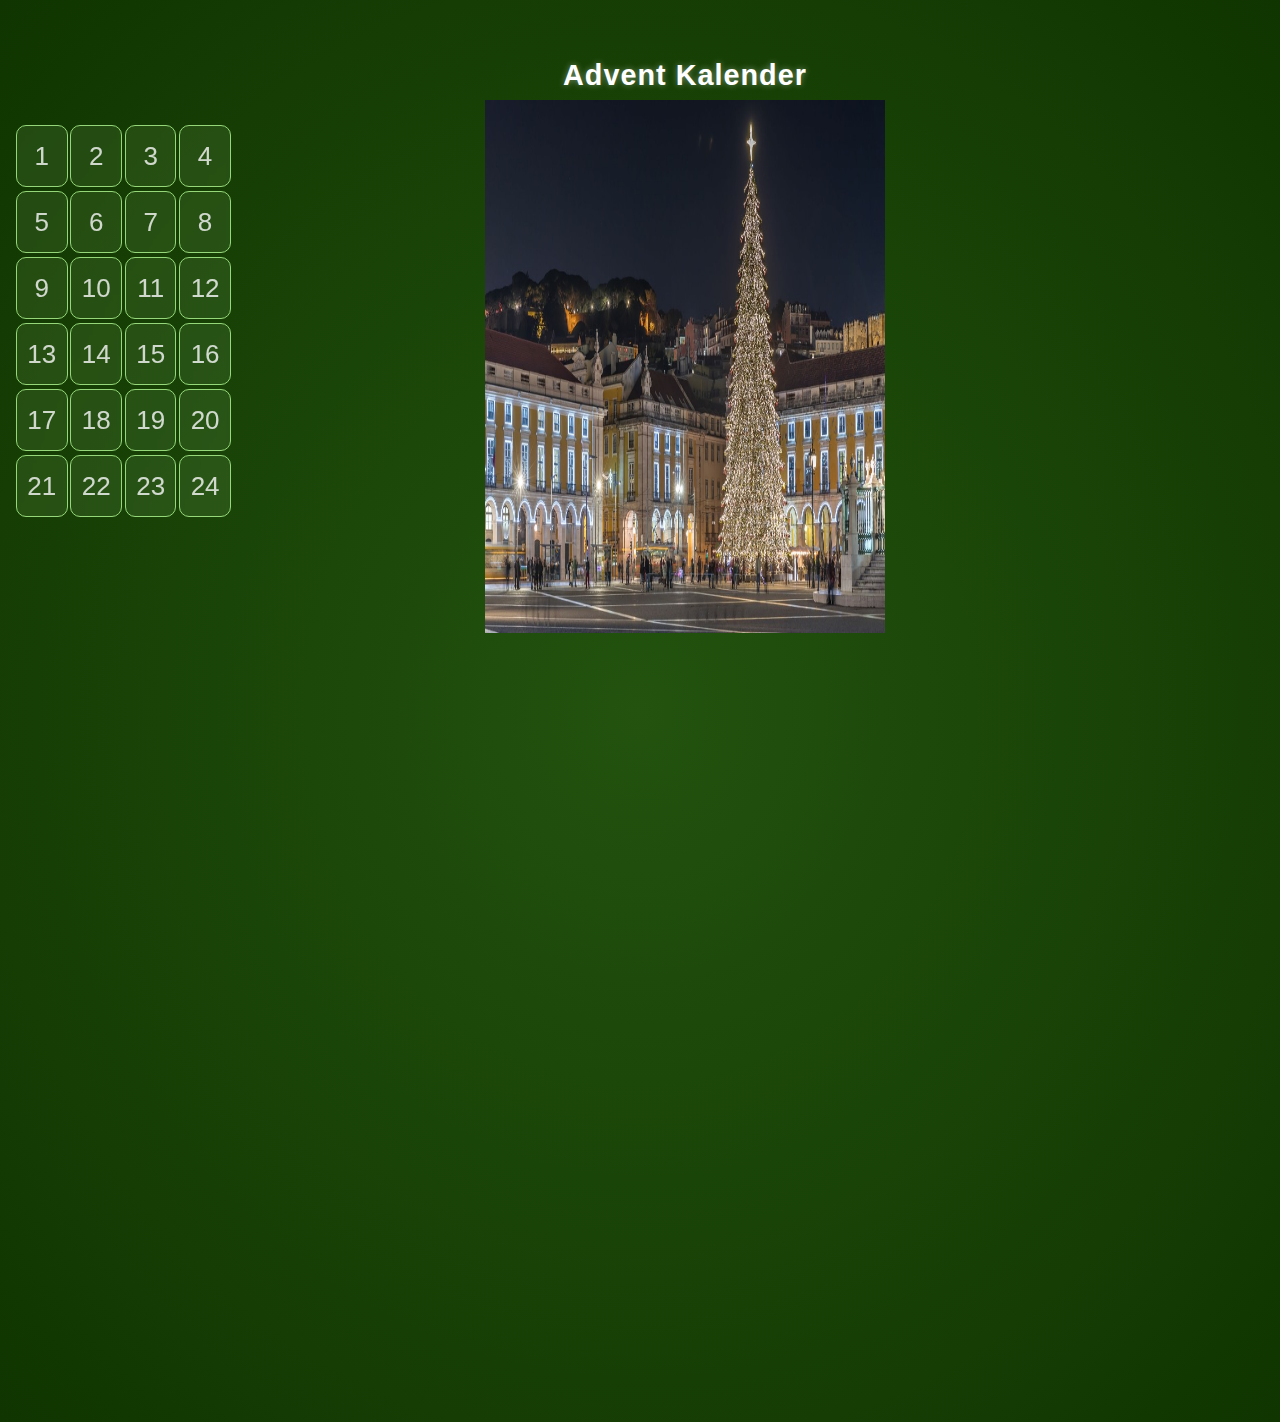
<file: index.html>
<!DOCTYPE html>
<html lang="en">
	<head>
		<meta charset="utf-8">

	  	<!-- Mobile-friendly viewport -->
		<meta name="viewport" content="width=device-width, initial-scale=1.0">

	   	<!-- Style sheet link -->
		<link rel="stylesheet" href="style.css" media="all">

	</head>

	<body>

		<div class="wrapper">
			<h1>Advent Kalender</h1>
			<img src="images/background.jpg" alt="Advent Calendar" width="400" height="533" id="adventCal">
			<ul id="adventDoors"></ul>
		</div>
			
		<script src="scripts/messages.js"></script>
		<script src="scripts/calendar.js"></script>
		
	</body>
</html>
</file>
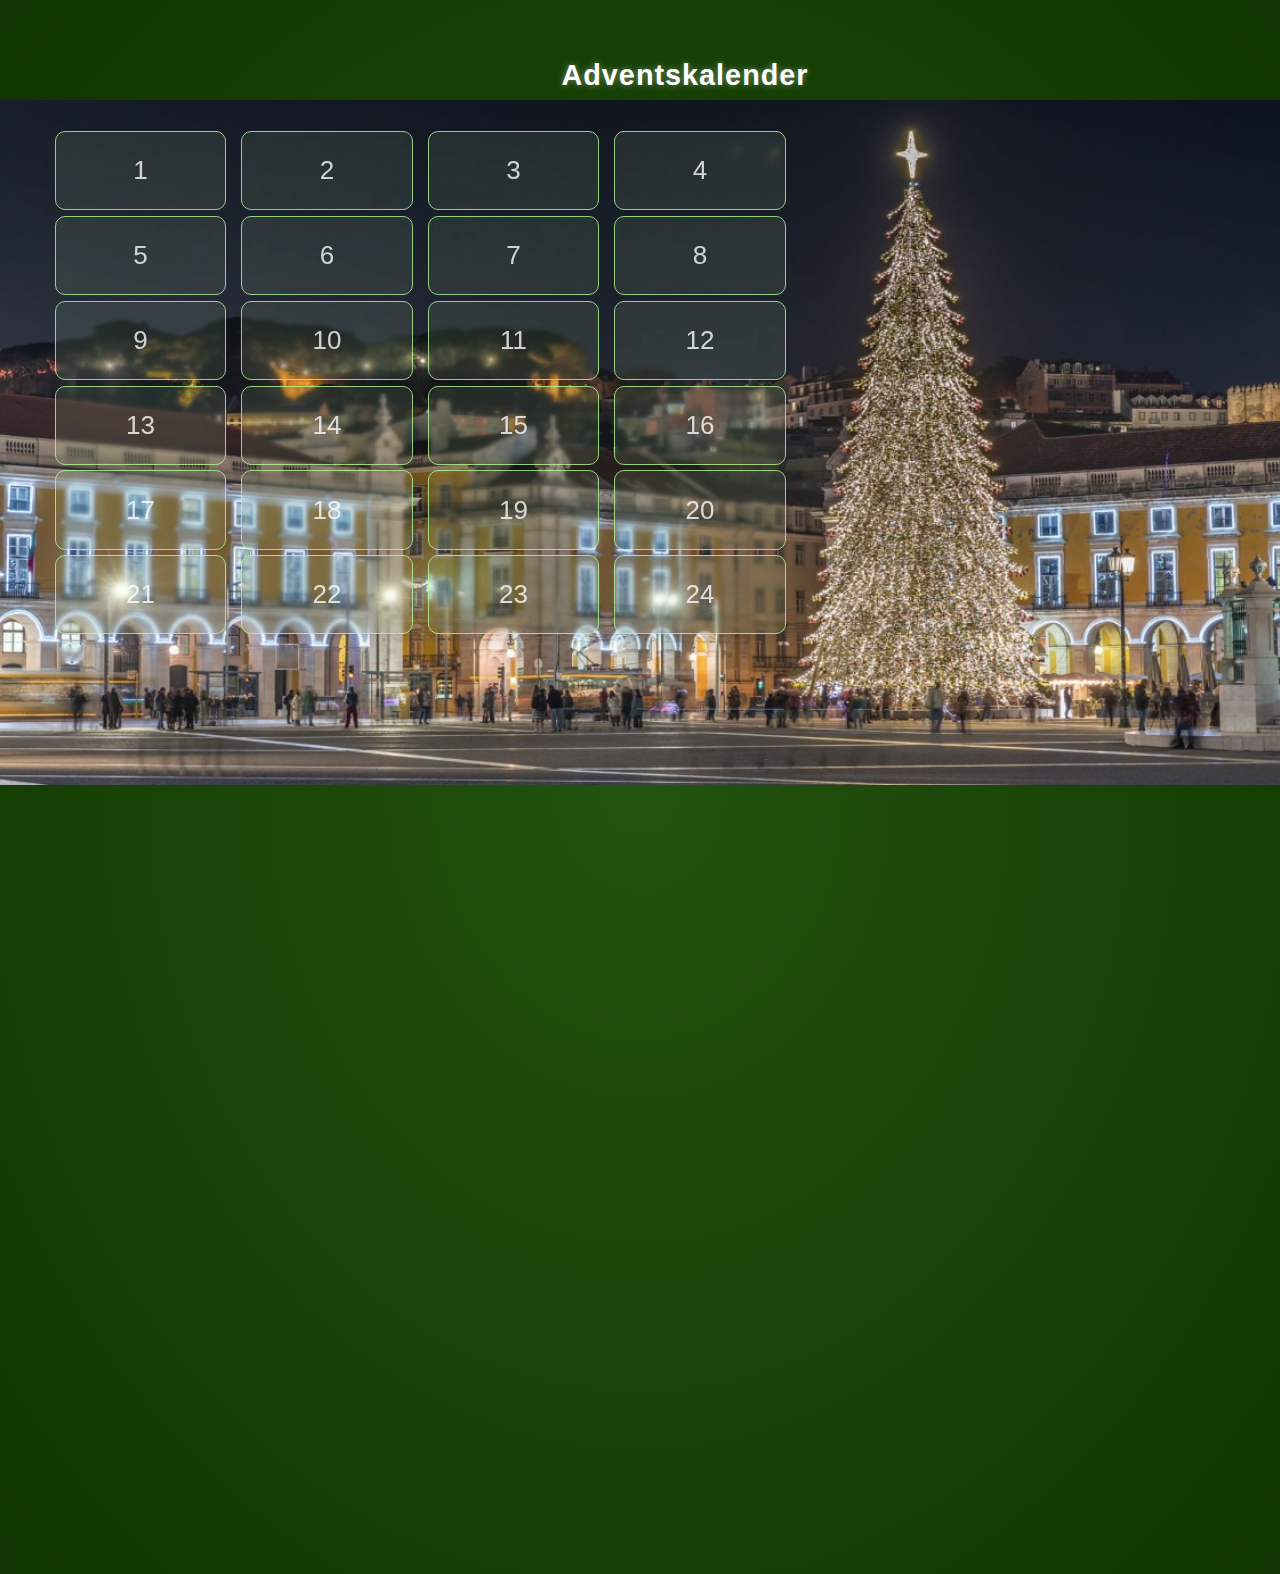
<file: Adventskalender.html>
<!DOCTYPE html>
<html lang="en">
	<head>
		<meta charset="utf-8">

	  	<!-- Mobile-friendly viewport -->
		<meta name="viewport" content="width=device-width, initial-scale=1.0">

	   	<!-- Style sheet link -->
		<link rel="stylesheet" href="style.css" media="all">
		<link rel="icon" href="favicon.ico">
		<link rel="icon" type="image/png" sizes="32x32" href="images/favicon-32x32.png">

	</head>

	<body>

		<div class="wrapper">
			<h1>Adventskalender</h1>
			<img src="images/background.jpg" alt="Advent Calendar" width="1370" height="685" id="adventCal">
			<ul id="adventDoors"></ul>

		<div id="modal">
		<div id="modal-content">
			<button id="modal-close">×</button>
			<h2 id="modal-title"></h2>
			<div id="modal-difficulty"></div>
			<p id="modal-text"></p>
		</div>
		</div>
			
		<script src="scripts/calendar.js"></script>
		
	</body>
</html>
</file>
<file: style.css>
/* ==== Global Look ==== */
body {
  background: radial-gradient(#23530f 0%, #103500 100%);
  font-family: "Inter", sans-serif;
  margin: 0;
  padding: 0;
}

.wrapper {
  position: relative;
  width: 1370px; /* Same as image width */
  margin: 100px auto;
  text-align: center;
}

h1 {
  font-size: 1.8rem;
  text-align: center;
  color: #ffffff;
  text-shadow: 0 0 6px rgba(255,255,255,0.4);
  letter-spacing: 1px;
  margin-bottom: 18px;
  position: absolute;
  top: -60px; /* Adjust this value to position above the image */
  left: 50%;
  transform: translateX(-50%);
  width: 100%;
}

/* ==== Doors ==== */
ul#adventDoors {
  position: relative;
  list-style: none;
  padding: 0;
  margin: 0;
  width: 1370px; /* Same as image width */
  height: 685px; /* Same as image height */
}

#adventDoors li {
  position: absolute;
}

#adventDoors li a {
  color: #fff;
  width: 100%;
  height: 100%;
  font-size: 26px;
  text-align: center;
  display: flex;
  flex-direction: column;
  justify-content: center;
  text-decoration: none;
  border: 1px solid rgba(255,255,255,0.6);
  border-radius: 10px;

  /* High-end frosted glass look */
  background: rgba(255,255,255,0.08);
  backdrop-filter: blur(5px);

  transition: all 0.25s ease;
  box-shadow: 0 0 8px rgba(255,255,255,0.15);
}

/* Hover animation: soft glow + subtle scale */
#adventDoors li a:not(.disabled):hover {
  background-color: rgba(255,255,255,0.18);
  transform: scale(1.07);
  border-color: #fff;
  box-shadow: 0 0 14px rgba(255,255,255,0.35);
}

/* Disabled doors */
#adventDoors li a.disabled {
  border-color: #b6fe98;
  background: rgba(196,254,171,0.12);
  color: #ffffff;
  cursor: default;
  backdrop-filter: blur(2px);
  opacity: 0.8;
  box-shadow: none;
}

/* ==== Modal (Message Window) ==== */
#modal {
  position: fixed;
  inset: 0;
  background: rgba(0,0,0,0.55);
  display: none;
  align-items: center;
  justify-content: center;
  padding: 20px;
  backdrop-filter: blur(3px);
}

#modal.open {
  display: flex;
}

#modal-content {
  background: rgba(255,255,255,0.12);
  backdrop-filter: blur(12px);
  border-radius: 12px;
  padding: 25px 30px;
  width: 90%;
  max-width: 430px;

  border: 1px solid rgba(255,255,255,0.35);
  box-shadow: 0 0 18px rgba(0,0,0,0.45);
  color: #fff;
  position: relative;
}

/* Close button */
#modal-close {
  position: absolute;
  top: 12px;
  right: 12px;
  background: rgba(255,255,255,0.15);
  color: #fff;
  border: none;
  width: 32px;
  height: 32px;
  border-radius: 50%;
  font-size: 20px;
  cursor: pointer;
  backdrop-filter: blur(4px);
  transition: 0.2s;
}

#modal-close:hover {
  background: rgba(255,255,255,0.25);
}

/* Message title */
#modal-title {
  font-size: 1.4rem;
  margin-top: 0;
  margin-bottom: 10px;
  font-weight: 600;
  text-shadow: 0 0 4px rgba(255,255,255,0.2);
}

/* Difficulty row */
#modal-difficulty {
  margin-bottom: 12px;
  font-size: 1rem;
}

#modal-difficulty .stars {
  font-size: 1.2rem;
  color: #ffd700;
  letter-spacing: 2px;
}

/* Long text area */
#modal-text {
  font-size: 1rem;
  line-height: 1.45;
  white-space: pre-line;
}
</file>
